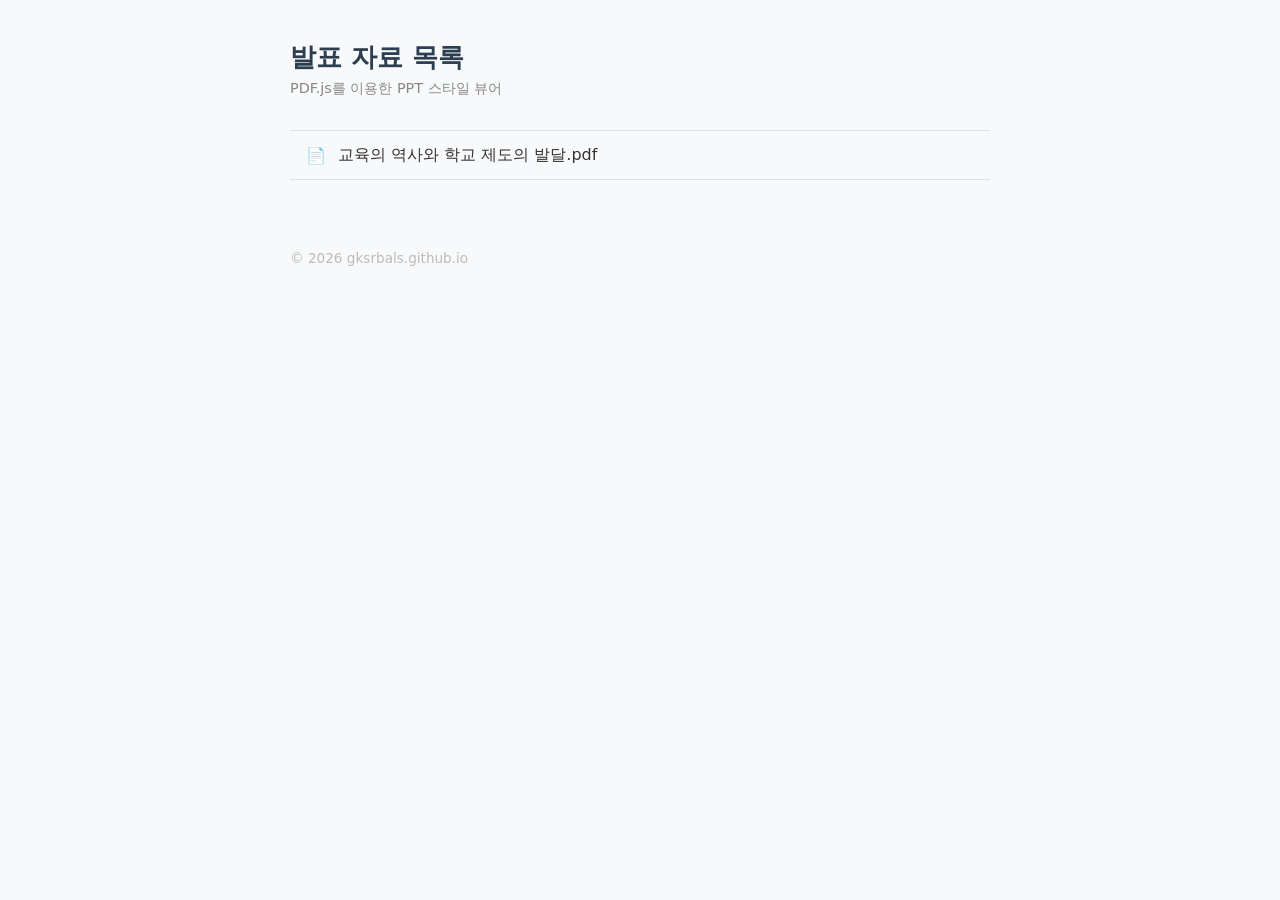
<file: index.html>
<!DOCTYPE html>
<html lang="ko">
<head>
    <meta charset="UTF-8">
    <meta name="viewport" content="width=device-width, initial-scale=1.0">
    <title>PDF Presentations</title>
    <link rel="stylesheet" href="assets/css/index.css">
</head>
<body>
    <div class="container">
        <header>
            <h1>발표 자료 목록</h1>
            <p>PDF.js를 이용한 PPT 스타일 뷰어</p>
        </header>
        <main>
            <ul id="pdf-list" class="pdf-list">
                <!-- JavaScript에서 동적으로 채워짐 -->
                <li class="loading">목록을 불러오는 중...</li>
            </ul>
        </main>
        <footer>
            <p>&copy; 2026 gksrbals.github.io</p>
        </footer>
    </div>
    <script src="assets/js/main.js"></script>
</body>
</html>
</file>
<file: assets/css/index.css>
:root {
    --primary-color: #2c3e50;
    --bg-color: #f8f9fa;
    --text-color: #333;
}

body {
    margin: 0;
    padding: 0;
    font-family: 'Pretendard', -apple-system, BlinkMacSystemFont, system-ui, Roboto, sans-serif;
    background-color: var(--bg-color);
    color: var(--text-color);
}

.container {
    max-width: 700px;
    margin: 0 auto;
    padding: 2.5rem 2rem;
}

header {
    margin-bottom: 2rem;
}

header h1 {
    font-size: 1.6rem;
    color: var(--primary-color);
    margin: 0 0 0.25rem;
}

header p {
    font-size: 0.9rem;
    color: #888;
    margin: 0;
}

.pdf-list {
    list-style: none;
    padding: 0;
    margin: 0;
    border-top: 1px solid #e0e0e0;
}

.pdf-item a {
    display: flex;
    align-items: center;
    gap: 0.75rem;
    padding: 0.85rem 1rem;
    border-bottom: 1px solid #e0e0e0;
    text-decoration: none;
    color: inherit;
    transition: background 0.15s;
}

.pdf-item a:hover {
    background: #f0f4f8;
}

.pdf-icon {
    font-size: 1rem;
    flex-shrink: 0;
}

.pdf-name {
    font-size: 1rem;
}

.loading, .empty, .error {
    padding: 2rem 1rem;
    color: #666;
    font-size: 1rem;
    list-style: none;
}

.error {
    color: #e74c3c;
}

footer {
    margin-top: 2.5rem;
    padding: 1rem 0;
    color: #bbb;
    font-size: 0.85rem;
}
</file>
